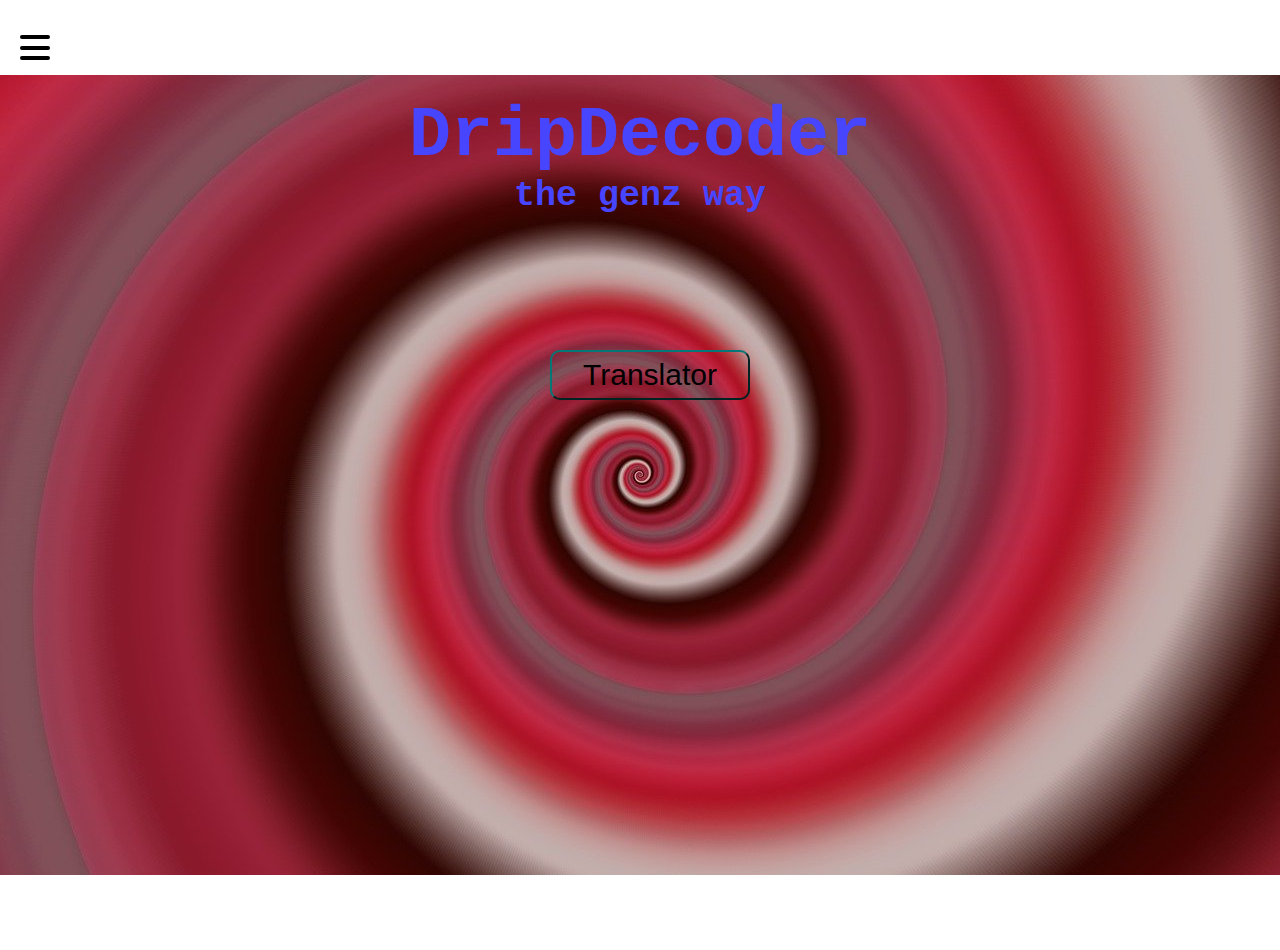
<file: brainrot_translator/index.html>
<!DOCTYPE html>
<html lang="en">
<head>
    <meta charset="UTF-8">
    <meta name="viewport" content="width=device-width, initial-scale=1.0">
    <title>Brainrot</title>
    <link rel="stylesheet" href="appeal.css">
</head>

<body>
    <section>
        <button class="Navbarbutt" onclick=toggleMenu()>
            <div class="hamburger">
                <span></span>
                <span></span>
                <span></span>
            </div>
        </button>
        <div  class="sliding-menu">
            <p>About Us</p>
            <p>Help!</p>
        </div>

        <div class="nav-options">
            <button class="Navbarbutt" onclick="showabout()"></button>
            <button class="Navbarbutt" onclick="showhelp()"></button>
        </div>
        
        <div id="heading">
            <h1 class="mheads">DripDecoder</h1>
            <h2 class="mfoots">the genz way</h2>
        </div>
        
        <div id="options">

            <!-- <a href="content.html">
                <button class="content">
                    Content
                </button>
            </a> -->
            <a href="translator.html">
                <button class="trans">
                    Translator
                </button>
            </a>

        </div>
        
        
    </section>
    <script>
        // Toggle visibility of the sliding menu
        function toggleMenu() {
            const menu = document.getElementById('sliding-menu');
            menu.classList.toggle('active');  // Toggle the 'active' class
        }

        // Switch between content and translator views
        function showabout() {
            document.getElementById('about-container').style.display = 'block';
            document.getElementById('help-container').style.display = 'none';
        }

        function showhelp() {
            document.getElementById('about-container').style.display = 'block';
            document.getElementById('help-container').style.display = 'none';
        }

      
    </script>
</body>
</html>
</file>
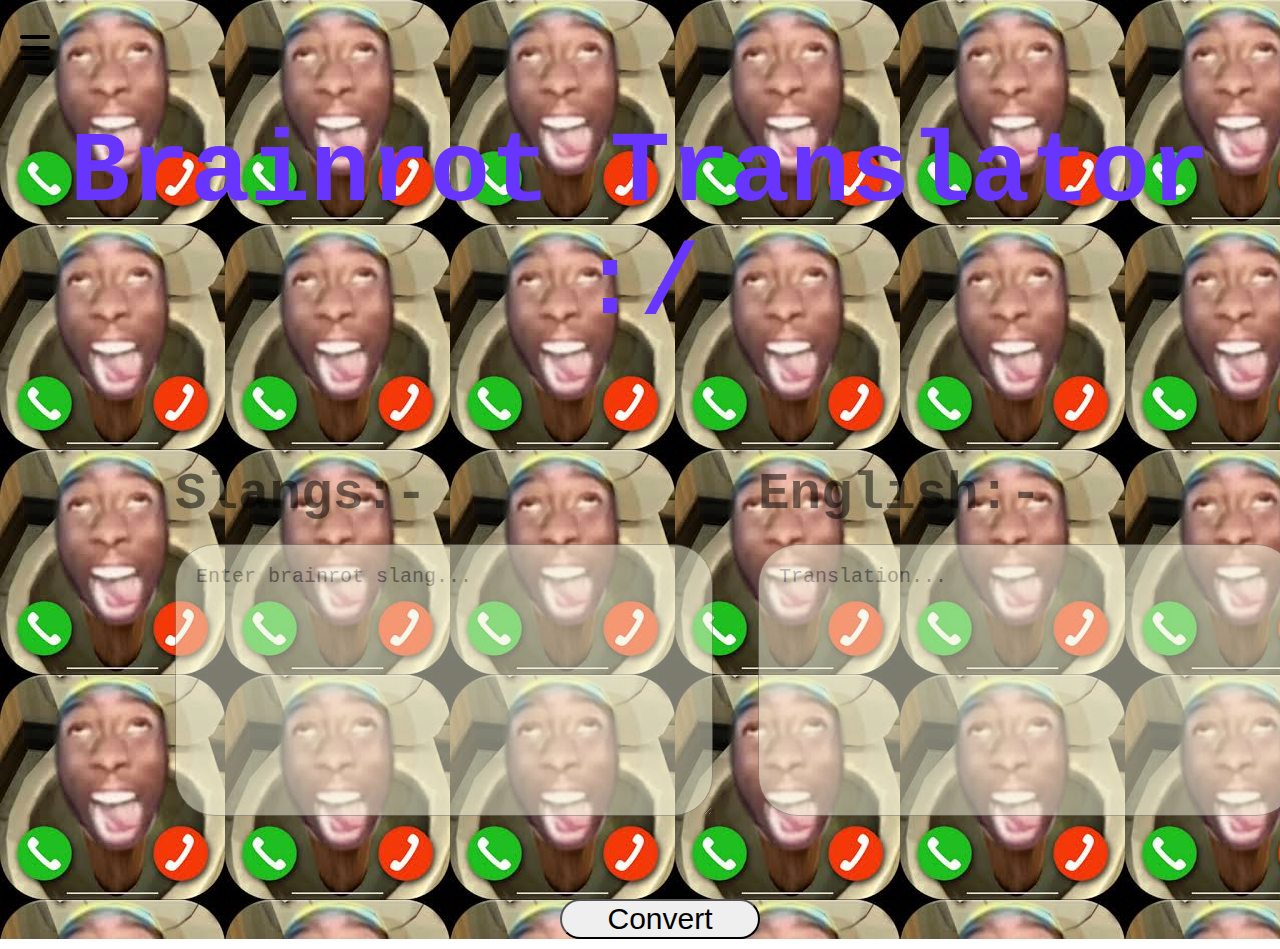
<file: brainrot_translator/translator.html>
<!DOCTYPE html>
<html lang="en">
<head>
    <meta charset="UTF-8">
    <meta name="viewport" content="width=device-width, initial-scale=1.0">
    <title>Translator</title>
    <link rel="stylesheet" href="translator.css">
</head>
<body>
    <section>
        <button  class="Navbarbutt" onclick="toggleMenu()">
            <div class="hamburger">
                <span></span>
                <span></span>
                <span></span>
            </div>
        </button>
        <div  class="sliding-menu">
            <p>About Us</p>
            <p>Help!</p>
        </div>

        <div class="nav-options">
            <button class="Navbarbutt" onclick="showhelp()"></button>
            <button class="Navbarbutt" onclick="showabout()"></button>
            <button class="Navbarbutt" onclick="showhelp()"></button>
        </div>

        <div class="trantext">
            <h1>Brainrot Translator :/</h1>
        </div>
        <div id="transboxes">
            <div class="slangs">
                <h2 class="langtext">Slangs:-</h2>
                <textarea id="brainrot-input" class="textbox" placeholder="Enter brainrot slang..." rows="10" cols="40"></textarea>
            </div>
            <div class="english">
                <h2 class="langtext">English:-</h2>
                <textarea id="english-output" class="textbox" placeholder="Translation..." rows="10" cols="40"  readonly ></textarea>
            </div>
        </div>
        <div id="convbutt">
            <button class="convert" onclick="translateText()">Convert</button>
        </div>

    <script>
        // Toggle visibility of the sliding menu
        function toggleMenu() {
            const menu = document.getElementById('sliding-menu');
            menu.classList.toggle('active');  // Toggle the 'active' class
        }

        // Switch between content and translator views
        function showhome() {
            document.getElementById('home-container').style.display = 'block';
            document.getElementById('about-container').style.display = 'none';
            document.getElementById('help-container').style.display = 'none';
        }

        function showabout() {
            document.getElementById('home-container').style.display = 'none';
            document.getElementById('about-container').style.display = 'block';
            document.getElementById('help-container').style.display = 'none';
        }

        function showhelp(){
            document.getElementById('home-container').style.display = 'none';
            document.getElementById('about-container').style.display = 'none';
            document.getElementById('help-container').style.display = 'block';
        }
        // Function to handle translation

        slang_dict = {
            "rizz": "charm ",
            "rizzler":"person with flirting ability",
            "rizzed":"charmed",
            "gyatt": "ass",
            "sigma": "lone wolf",
            "alpha": "a powerful and dominant",
            "jojo siwa": "a goddess or their mother",
            "moggers": "good looking",
            "skibidi": "chaotic ",
            "💜": "(notting)",
            "demure": "not very cute or mindful",
            "erm…ackshually": "the thing is",
            "cope": "deal with it",
            "af": "as fuck",
            "asf": "as fuck",
            "aura": "energy",
            "based": "agree with ",
            "basic": "mainstream products",
            "bde": "big dick energy",
            "bestie": "best friend",
            "bet": " it’s on",
            "bbl": "brazilian butt lift",
            "blud": " bro",
            "boujee": " luxurious",
            "bop": "excessively flirty",
            "bruh": "disappointed",
            "bussin": "excellent ",
            "cap": "lie",
            "clapback": "swift and witty response",
            "cook": "do it",
            "cooked":"done for",
            "cooking": "performing well",
            "ded": "extremely humorous ",
            "delusionship": "imaginary relationship",
            "delulu": "delusional",
            "drip": "trendy fashion",
            "fire": "impressive",
            "fina": "I’m going to",
            "fam": " friends",
            "gagged": "at a loss for words",
            "ghost": "ending communication without warning",
            "ghosted":"ignored",
            "girlboss": "female in a male-dominated field",
            "glaze": "over-praise",
            "glazing":"over-hyping",
            "glow up": "improvement in appearance",
            "glow down": "decline in appearance",
            "goat": "greatest of all time",
            "gucci": "fashionable",
            "ick": "sudden disgust ",
            "iykyk": "if you know, you know",
            "jit": "insult against inexperienced",
            "karen": "obnoxious  woman",
            "lit": "remarkable",
            "looksmaxing": "trying to look good",
            "mewing": "improving jawline",
            "mid": "average",
            "mogging": "more attractive than",
            "mogged": "getting disrespected",
            "npc": "awkward person",
            "nyaa": "evoking cuteness",
            "ohio": "strange",
            "sheesh": "surprising",
            "sksksk": "laughter",
            "slaying": "doing well",
            "sus": "suspicious",
            "tweaking": "acting strange",
            "valid": "socially acceptable",
            "uwu": "appearing cute",
            "w": "win",
            "l": "loss",
            "yap": "talk too much "
        };

        phrase_rules = {
            "npc rizz":"awkward flirting",
            "big yikes": "embarrassing",
            "fanum tax": "your friend taking 20% of your food",
            "has l rizz":"is bad  at flirting",
            "ipad kid": "a kid who spends most of their time staring at a screen",
            "has w rizz":"is good at flirting",
            "certified rizzologist":"master at flirting",
            "rizz machine":"smooth flirting",
            "main character": "center of attention",
            "got fannum taxed":"food eaten without permission",
            "kaicenat rizz":"chaotic charm",
            "caught in 4k": "caught with evidence",
            "skibidi toilet rizz":"flirting in absurd way",
            "was skibidi":"was cool",
            "so skibidi":"dumb",
            "hits different": "something feels better",
            "you didn’t thank beyonce": "a reminder to thank ",
            "pick me": "seeking validation",
            "vibe check": "checking personality or attitude",
            "red flag": "toxic characteristics",
            "green flag": "good person or positive traits",
            "skibidi rizz":"dumb charm",
            "you bet":"absolutly",
            "baby gronk": "eleven years old, greatest athlete",
            "big back": "overweight",
            "sussy baka": "suspicious idiot",
            "skill issue": "lack of ability",
            "touch grass": "go outside",
            "was a bop":"good song",
            "capping":"lying",
            "fit check": "checking an outfit",
            "so ick":"so disgusting",
            "no cap": "not lying",
            "unspoken Rizz":"effortless charm",
            "god-tier rizz":"top-notch charm",
            "was ick":"was disgusted",
            "was lit":"was amazing",
            "so ded":"was laughing",
            "understood the assignment": "got what to be done",
            "was ghosted":"was suddenly ignored",
            "sigma move":"independent move",
            "sigma energy":"self-relaince",
            "watch me cook": "am going to do incredible",
            "bussin food": "delicious food",   
            "rizzing up": "flirting with",     
            "mogging others": "looking superior to others", 
            "cooking up a storm": "doing something impressive",  
            "lit party": "amazing party",
            "a big back": "is fat"
        };
        function translateText() {
            const brainrotInput = document.getElementById("brainrot-input").value;

            if (brainrotInput.trim() === "") {
                alert("Please enter text in the slang input box.");
                return;
            }

            console.log("Input:", brainrotInput);

            const punctuation = /[.,/#!$%^&*;:{}=\-_`~()]/g; // List of punctuation marks to remove
            let cleanedInput = brainrotInput.replace(punctuation, '').trim();

            // Step 1: Replace phrases first
            let translatedText = cleanedInput;
            for (let phrase in phrase_rules) {
                const phraseRegex = new RegExp("\\b" + phrase + "\\b", 'gi');  // Case insensitive match
                translatedText = translatedText.replace(phraseRegex, phrase_rules[phrase]);
            }
            console.log("After phrase replacement:", translatedText);

            // Step 2: Replace slang words
            const words = translatedText.split(" ");
            const translatedWords = words.map(word => slang_dict[word.toLowerCase()] || word);
            translatedText = translatedWords.join(" ");
            console.log("Final Translation:", translatedText);




            // Display the translated text in the second textarea
            document.getElementById("english-output").value = translatedText;
        }

    </script>
    </section>
</body>
</html>
</file>
<file: brainrot_translator/translator.css>
body {
    margin: 0;
    background-image: url("kai.jpg");
    background-position: contain;
}
.trantext {
    margin-top: 20px;
    text-align: center;
    font-size: 50px;
    font-family: 'Courier New', sans-serif;
    font-weight: bolder;
    color: rgb(104, 53, 255);
}


.Navbarbutt {
    position: absolute;
    top: 25px;
    left: 10px;
    background: none;
    border: none;
    cursor: pointer;
    padding: 10px;
    margin-bottom: 20px;
}

/* Hover Effect for Navbar Button */
.Navbarbutt:hover {
    transform: scale(1.1); 
    background-color: rgba(0, 0, 0, 0.2); 
    border-radius: 50%; 
}

/* Hamburger Menu */
.hamburger {
    display: flex;
    flex-direction: column;
    justify-content: space-between;
    width: 30px;
    height: 25px;
}

/* Hamburger Lines */
.hamburger span {
    display: block;
    width: 100%;
    height: 4px;
    background-color: black;
    border-radius: 2px;
    transition: background-color 0.3s ease;
}

/* Change color of hamburger lines on hover */
.Navbarbutt:hover .hamburger span {
    background-color: #11dedb; /* Change color on hover */
}


/* Sliding Menu */
.sliding-menu {
    position: fixed;
    top: -100%;
    left: 50%;
    height: 500px;
    width: 1300px;
    padding: 20px;
    box-shadow: 2px 0 5px rgba(0, 0, 0, 0.5);
    border-radius: 10px;
    background-color: aliceblue;
    font-family: 'Courier New', monospace;
    color: rgb(0, 0, 0);
    text-align: left;
    transform: translateX(-100%);
    transition: transform 0.3s ease-in-out;
}

/* Sliding Menu Active State */
.sliding-menu.active {
    transform: translateX(0);
    top: 1px; /* Position when visible */
}
.nav-options {
    display: flex;
    margin-top: 50px;
}

#transboxes{
    display: flex;
    margin: 0 auto;
    font-size: 35px;
    font-family: 'Courier New', monospace;
}

.langtext{
    margin-bottom: 20px;
    color: black;
}
.slangs{
    margin-left: 165px;
    opacity: 0.5;
    resize: none;
    padding: 10px;
    
}

.english{
    margin-left: 25px;
    opacity: 0.5;
    resize: none;
    padding: 10px; 
    
}

.textbox{
    padding: 20px;
    font-size: 20px;
    color: black;
    border-radius: 40px;
    background-color: beige;
}

#convbutt{
    margin-top: 32px;

}


.convert{
    position: relative;
    top: 30px;
    left: 560px;
    font-size: 30px;
    border-radius: 40px;
    width: 200px;
    cursor: pointer;

}

.convert:hover{
    transform: scale(1.4);
    color: #00aa36;
}

#englishText {
    font-size: 28px; /* Bigger text for input box */
}

#brainrotText {
    font-size: 28px; /* Slightly smaller text for output box */
}

.red{
    color: red;
}
</file>
<file: brainrot_translator/appeal.css>
/* General Reset and Styling */
body {
    margin: 0;
    height: 100vh;
    background-image: url(S.jpg);
    background-size: contain;
    background-position: center;
    background-repeat: no-repeat;
}

/* Header */
.mheads {
    width: 100%;
    font-size: 70px;
    margin-bottom: 0;
    
}

#heading{
    font-family: 'Courier New', monospace;
    color: rgb(72, 69, 255);
    text-align: center;
    font-weight: bolder;
    margin: 60 auto;
}

/* Footer */
.mfoots {
    margin-top: 0;
    width: 100%;
    font-size: 35px;
}

/* Navbar Button */
.Navbarbutt {
    position: absolute;
    top: 25px;
    left: 10px;
    background: none;
    border: none;
    cursor: pointer;
    padding: 10px;
}

/* Hover Effect for Navbar Button */
.Navbarbutt:hover {
    transform: scale(1.1); 
    background-color: rgba(255, 255, 255, 0.2); 
    border-radius: 50%; 
}

/* Hamburger Menu */
.hamburger {
    display: flex;
    flex-direction: column;
    justify-content: space-between;
    width: 30px;
    height: 25px;
}

/* Hamburger Lines */
.hamburger span {
    display: block;
    width: 100%;
    height: 4px;
    background-color: black;
    border-radius: 2px;
    transition: background-color 0.3s ease;
}

/* Change color of hamburger lines on hover */
.Navbarbutt:hover .hamburger span {
    background-color: #000fb4; /* Change color on hover */
}


/* Sliding Menu */
.sliding-menu {
    position: fixed;
    top: -100%;
    left: 50%;
    height: 500px;
    width: 1300px;
    padding: 20px;
    box-shadow: 2px 0 5px rgba(0, 0, 0, 0.5);
    border-radius: 10px;
    background-color: aliceblue;
    font-family: 'Courier New', monospace;
    color: rgb(49, 53, 52);
    text-align: left;
    transform: translateX(-100%);
    transition: transform 0.3s ease-in-out;
}

/* Sliding Menu Active State */
.sliding-menu.active {
    transform: translateX(0);
    top: 1px; /* Position when visible */
}
.nav-options {
    display: flex;
    margin-top: 50px;
}
/* Textbox */
.mtextbox {
    position: fixed;
    top: 350px;
    left: 150px;
    opacity: 0.5;
}

.flabel {
    position: fixed;
    top: 250px;
    left: 150px;
    font-size: 35px;
    font-family: 'Courier New', monospace;
    color: rgb(173, 233, 233);
    
}

.glabel {
    position: fixed;
    top: 250px;
    right: 400px;
    font-size: 35px;
    font-family: 'Courier New', monospace;
    color: rgb(173, 233, 233);
}

.ntextbox{
    position: fixed;
    top: 350px;
    right: 150px;
    opacity: 0.5;
}

#options{
    margin: 0 auto;

}

.trans{
    position: absolute;
    top: 350px;
    left: 550px;
    font-size: 30px;
    width: 200px;
    height: 50px;
    border-radius: 10px;
    background-color: transparent;
    border-color: rgb(5, 119, 119);
}

.trans:hover{
    transform: scale(1.4);
    color: rgb(37, 29, 255);
    
}



.red {
    color: red; /* Text will change to red when this class is applied */
}

#modes button.active {
    background-color: #03076e; /* Darker background for active state */
    color: white; /* Text color */
}
.bred {
    border-color: black;
    border-width: 2px; /* Ensure the border is visible */
    border-style: solid; 
    color: black;/* Ensure the border style is applied */
}


.trans.hover-black:hover {
    color: red; /* Change hover color to black */
    border-color: black; /* Optional: Change border color */
}

.nred {
    background-color: red !important; /* Change the background color to red */
    border-radius: 2px;
    transition: background-color 0.3s ease; /* Ensure smooth transition */
}

.red-bg {
    background-color: red !important; /* Change background color to red */
    color: white !important; /* Ensure text remains visible */
    transition: background-color 0.3s ease; /* Smooth transition effect */
}
</file>
